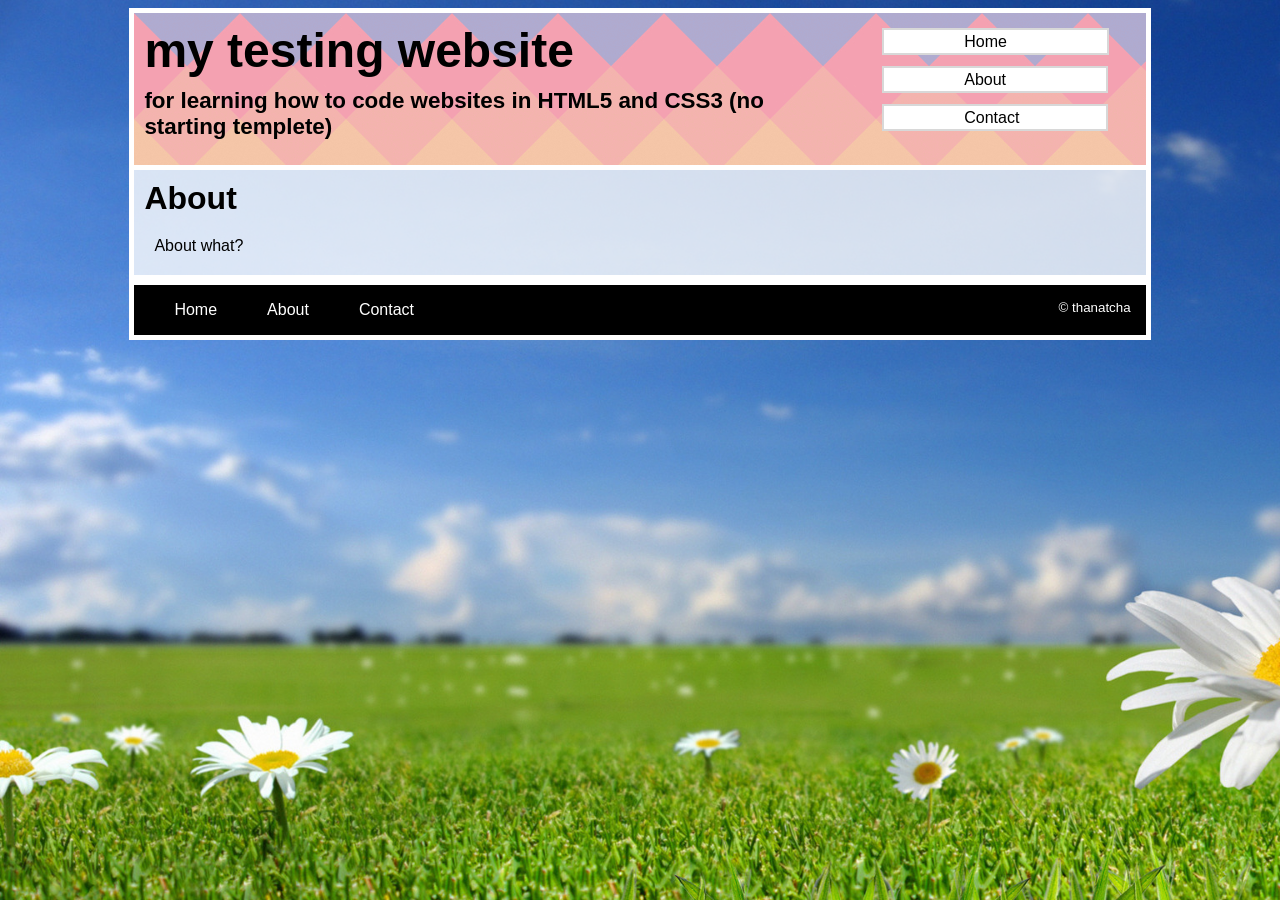
<file: about.html>
<!DOCTYPE html>
<html lang="en">
    <head>
        <meta charset="utf-8" />
        <link rel="stylesheet" href="about.css">
        <title>About</title>
    </head>

    <body>
        <header>
	    	<hgroup>
	    		<h1>my testing website</h1>
	    		<h2></h2>
	    		<h3>for learning how to code websites in HTML5 and CSS3 (no starting templete)</h3>
	    		<h3></h3>
    		</hgroup>
		
    		<nav>
    			<ul>
    				<li><a href="index.html">Home</a></li>
	    			<li><a href="about.html">About</a></li>
		    		<li><a id = "contact" href="contact.html">Contact</a></li>
	    		</ul>
		    </nav>
		
	    </header>
		
        <section>
		    <article>
                <h2>About</h2>
                <p>
                    About what?
                </p>
            </article>
        </section>
        <footer>
		    <nav>
		    	<ul>
		    		<li><a href="index.html">Home</a></li>
		    		<li><a href="about.html">About</a></li>
	    			<li><a href="contact.html">Contact</a></li>
	    		</ul>
	    	</nav>
			
	    	<small>&copy; thanatcha</small>
    	</footer>
    </body>

</html>
</file>
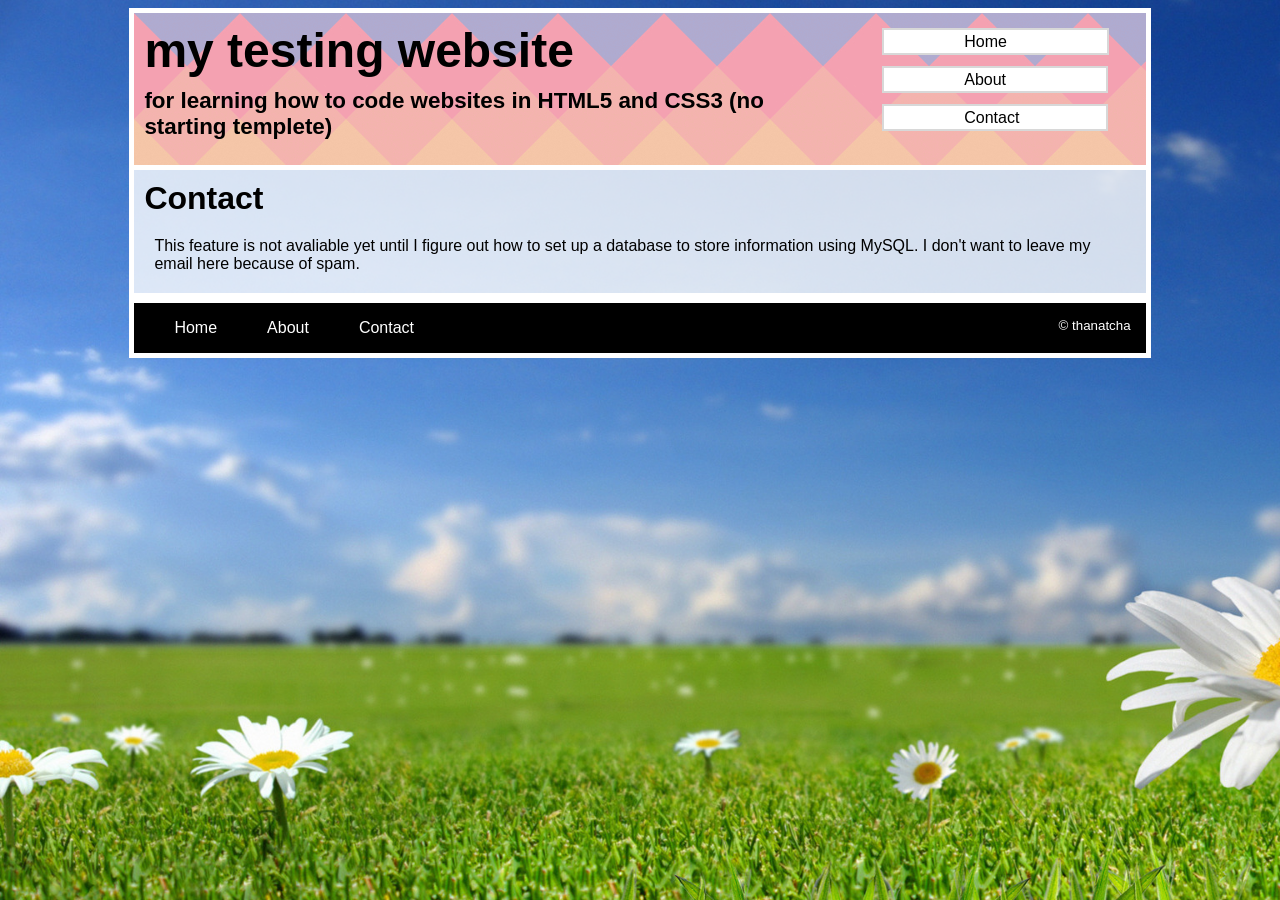
<file: contact.html>
<!DOCTYPE html>
<html lang="en">
    <head>
        <meta charset="utf-8" />
        <link rel="stylesheet" href="contact.css">
        <title>About</title>
    </head>

    <body>
        <header>
	    	<hgroup>
	    		<h1>my testing website</h1>
	    		<h2></h2>
	    		<h3>for learning how to code websites in HTML5 and CSS3 (no starting templete)</h3>
	    		<h3></h3>
    		</hgroup>
		
    		<nav>
    			<ul>
    				<li><a href="index.html">Home</a></li>
	    			<li><a href="about.html">About</a></li>
		    		<li><a id = "contact" href="contact.html">Contact</a></li>
	    		</ul>
		    </nav>
		
	    </header>
		
        <section>
		    <article>
                <h2>Contact</h2>
                <p>
                    This feature is not avaliable yet until I figure out how to set up a database to store information using MySQL. 
                    I don't want to leave my email here because of spam.
                </p>
            </article>
        </section>
        <footer>
		    <nav>
		    	<ul>
		    		<li><a href="index.html">Home</a></li>
		    		<li><a href="about.html">About</a></li>
	    			<li><a href="contact.html">Contact</a></li>
	    		</ul>
	    	</nav>
			
	    	<small>&copy; thanatcha</small>
    	</footer>
    </body>

</html>
</file>
<file: about.css>
body {
	font-family: Arial, Helvettica, sans-serif;
	/*background-color: #333333;*/
	background: url(grass.jpg) fixed;
	background-size: cover;
}

header {
	width: 80%;
	background-image: url(colorpattern.jpg);
	color: black;
	margin-right: auto;
	margin-left: auto;
	border-color: white;
	border-style: solid;
	border-width: 5px;
	border-bottom-width: 0px;
	overflow: hidden;
	padding-bottom: 15px;
}

section {
	width: 80%;
	background-color: rgba(255, 255, 255, 0.8);
	margin-right: auto;
	margin-left: auto;
	border-color: white;
	border-style: solid;
	border-width: 5px;
}

footer {
	width: 80%;
	background-color: black;
	color: white;
	margin-right: auto;
	margin-left: auto;
	border-color: white;
	border-style: solid;
	border-width: 5px;
	padding-bottom:50px;
}

hgroup {
	width: 70%;
	float: left;
}

header nav {
	width: 30%;
	float: right;
}

footer nav {
	float: left;
}

nav ul {
	list-style-type: none;
}

header nav li {
	margin-top: 20px;
}

footer nav li {
	float: left;
	margin-bottom: 7px;
	margin-right: 50px;
}

small {
	margin-right: 15px;
    margin-top: 15px;
	float: right;
}

h1 {
	font-size: 3em;
	margin: 10px;
}

h2 {
	font-size: 2em;
	margin: 10px;
}

h3 {
	font-size: 1.4em;
	margin: 10px;
}

p {
	margin: 20px;
}

#tags {
	margin: 20px;
	background-color: rgba(255, 255, 255, 0.5);
	padding: 20px;
	border: 2px solid #D8D8D8;
	border-radius: 20px;
}

figcaption {
	margin-left: 20px;
}

button {
	margin-left: 20px;
}

canvas {
	width: 100%;
}

header a {
    color: black;
    text-decoration: none;
    cursor: pointer;
	background-color: #FFFFFF;
	padding-right: 100px;
	padding-top: 3px;
	padding-bottom: 3px;
	padding-left: 80px;
	border: 2px solid #D8D8D8;
}

#contact {
	padding-right: 0px;
	padding-right: 87px;
}

footer a {
    color: white;
    text-decoration: none;
    cursor: pointer;
}

header a:hover {
	font-size: 1.2em;
	background-color: #F8F8F8;
	border-color: #909090;
	text-decoration: underline;
}

footer a:hover {
	font-size: 1.2em;
	text-decoration: underline;
}

hr {
	border: 2px solid white;
}
</file>
<file: contact.css>
body {
	font-family: Arial, Helvettica, sans-serif;
	/*background-color: #333333;*/
	background: url(grass.jpg) fixed;
	background-size: cover;
}

header {
	width: 80%;
	background-image: url(colorpattern.jpg);
	color: black;
	margin-right: auto;
	margin-left: auto;
	border-color: white;
	border-style: solid;
	border-width: 5px;
	border-bottom-width: 0px;
	overflow: hidden;
	padding-bottom: 15px;
}

section {
	width: 80%;
	background-color: rgba(255, 255, 255, 0.8);
	margin-right: auto;
	margin-left: auto;
	border-color: white;
	border-style: solid;
	border-width: 5px;
}

footer {
	width: 80%;
	background-color: black;
	color: white;
	margin-right: auto;
	margin-left: auto;
	border-color: white;
	border-style: solid;
	border-width: 5px;
	padding-bottom:50px;
}

hgroup {
	width: 70%;
	float: left;
}

header nav {
	width: 30%;
	float: right;
}

footer nav {
	float: left;
}

nav ul {
	list-style-type: none;
}

header nav li {
	margin-top: 20px;
}

footer nav li {
	float: left;
	margin-bottom: 7px;
	margin-right: 50px;
}

small {
	margin-right: 15px;
    margin-top: 15px;
	float: right;
}

h1 {
	font-size: 3em;
	margin: 10px;
}

h2 {
	font-size: 2em;
	margin: 10px;
}

h3 {
	font-size: 1.4em;
	margin: 10px;
}

p {
	margin: 20px;
}

#tags {
	margin: 20px;
	background-color: rgba(255, 255, 255, 0.5);
	padding: 20px;
	border: 2px solid #D8D8D8;
	border-radius: 20px;
}

figcaption {
	margin-left: 20px;
}

button {
	margin-left: 20px;
}

canvas {
	width: 100%;
}

header a {
    color: black;
    text-decoration: none;
    cursor: pointer;
	background-color: #FFFFFF;
	padding-right: 100px;
	padding-top: 3px;
	padding-bottom: 3px;
	padding-left: 80px;
	border: 2px solid #D8D8D8;
}

#contact {
	padding-right: 0px;
	padding-right: 87px;
}

footer a {
    color: white;
    text-decoration: none;
    cursor: pointer;
}

header a:hover {
	font-size: 1.2em;
	background-color: #F8F8F8;
	border-color: #909090;
	text-decoration: underline;
}

footer a:hover {
	font-size: 1.2em;
	text-decoration: underline;
}

hr {
	border: 2px solid white;
}
</file>
